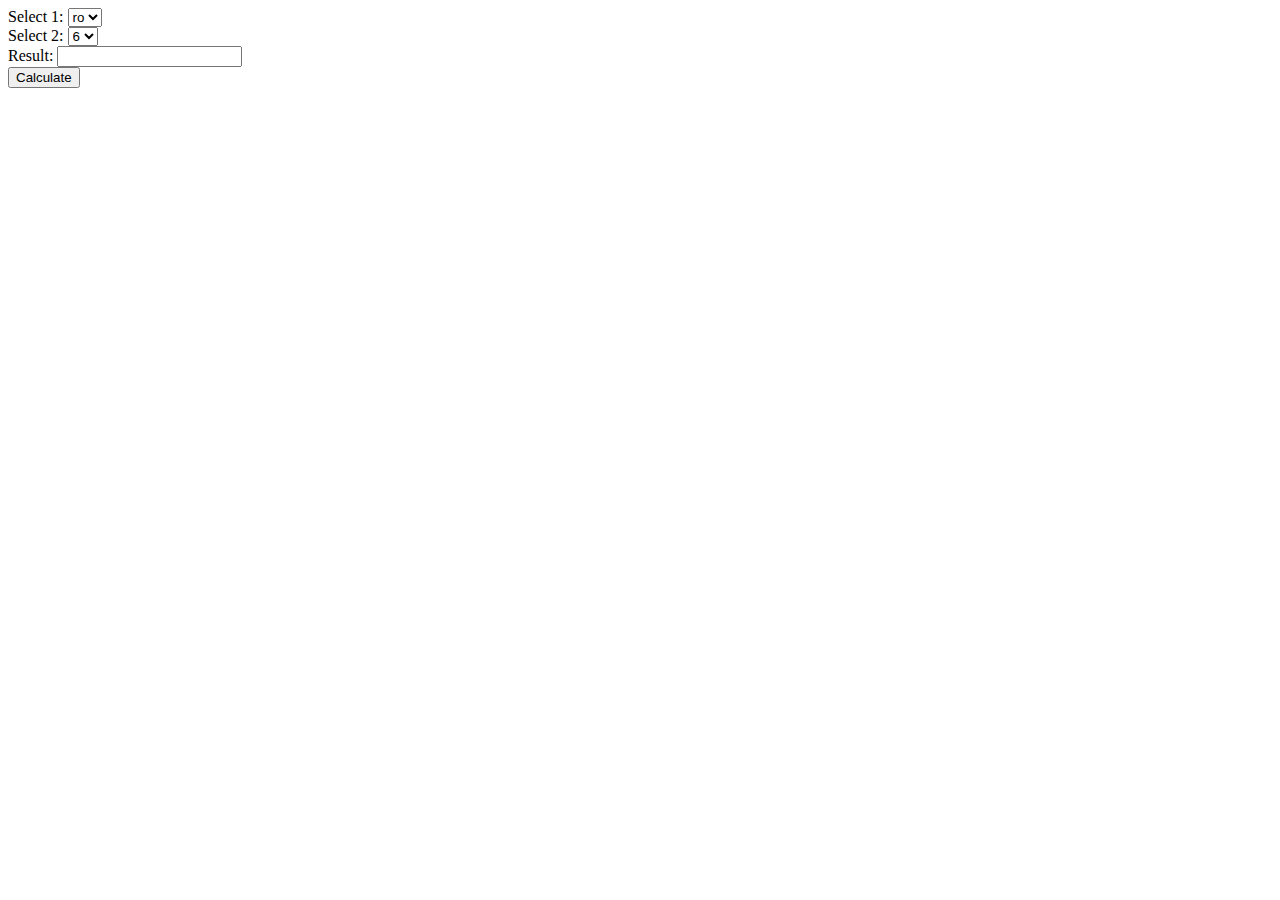
<file: templates/test.html>
<!DOCTYPE html>
<html>
<head>
  <title>Calculate Sum</title>
  <script>
    function calculateSum() {
      // Get the selected options
      var select1 = parseInt(document.getElementById("select1").value);
      var select2 = parseInt(document.getElementById("select2").value);

      // Calculate the sum
      var sum = select1 + select2;

      // Set the sum as the value of the input field
      document.getElementById("result").value = sum;
    }
  </script>
</head>
<body>
  <form>
    <label for="select1">Select 1:</label>
    <select id="select1">
      <option value="0">ro</option>
      <option value="1">1</option>
      <option value="2">2</option>
      <!-- Add more options if needed -->
    </select>

    <br>

    <label for="select2">Select 2:</label>
    <select id="select2">
      <option value="buea">6</option>
      <option value="1">1</option>
      <option value="2">2</option>
      <!-- Add more options if needed -->
    </select>

    <br>

    <label for="result">Result:</label>
    <input type="text" id="result" readonly>

    <br>

    <button type="button" onclick="calculateSum()">Calculate</button>
  </form>
</body>
</html>
</file>
